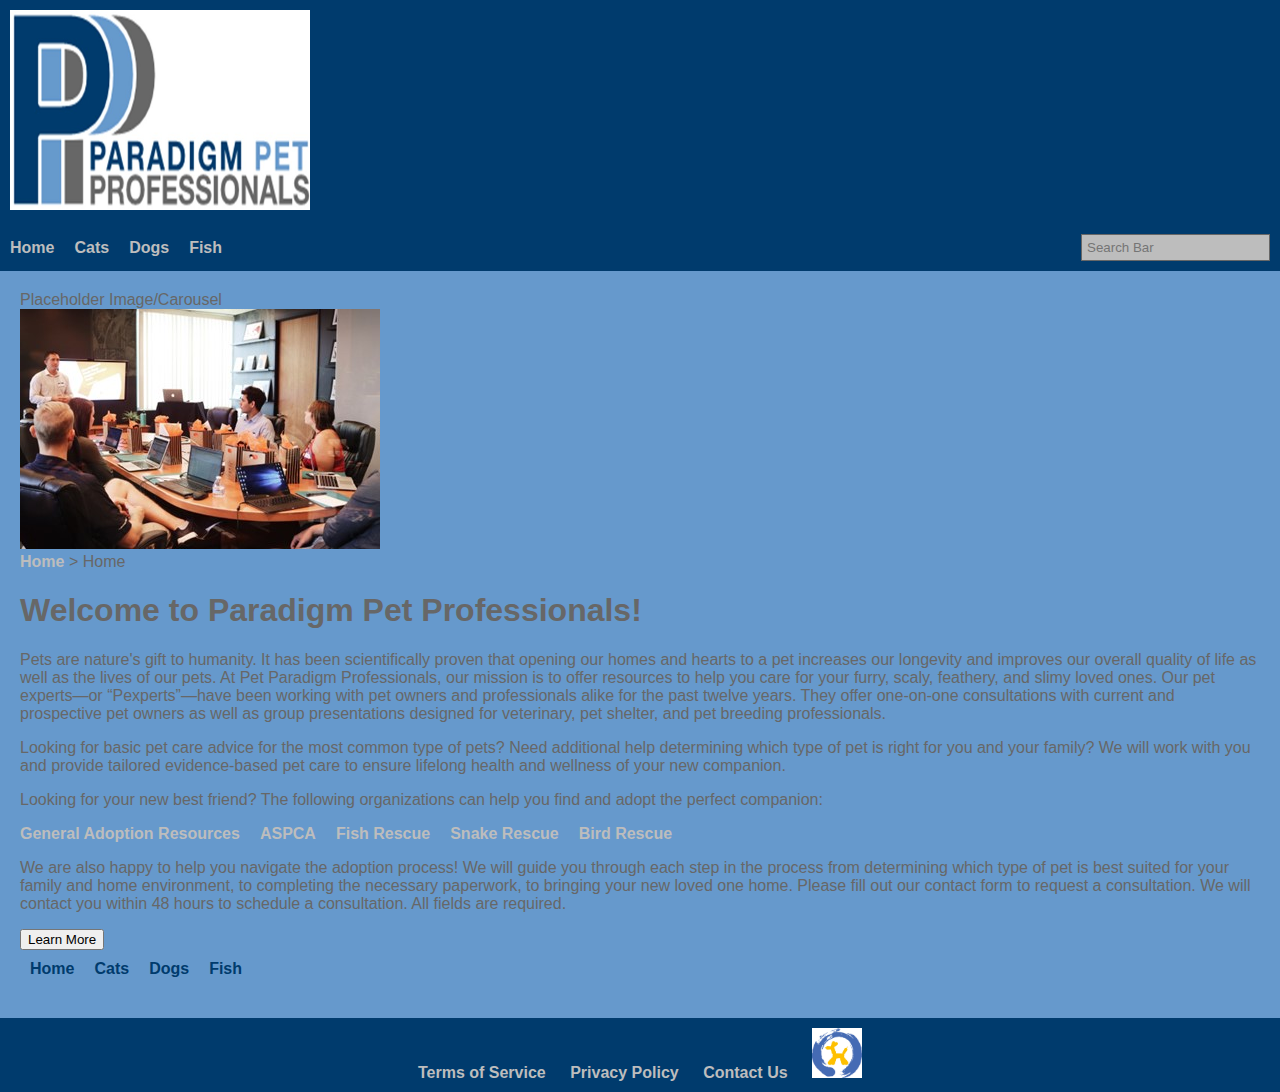
<file: Index.html>
<!DOCTYPE html>
<html>
<head>
    <link rel="stylesheet" href="styles.css">
    <title>Paradigm Pet Professionals</title>
</head>
<body>
    <header style="background-color: #003B6D; color: #BDBDBD;">
        <img src="logo.jpg" alt="Logo" width="300" height="200">
    </header>

    <nav style="background-color: #003B6D; color: #BDBDBD;">
        <ul>
            <li><a href="index.html">Home</a></li>
            <li><a href="cat.html">Cats</a></li>
            <li><a href="dog.html">Dogs</a></li>
            <li><a href="fish.html">Fish</a></li>
        </ul>
        <input type="text" id="search-bar" placeholder="Search Bar" style="background-color: #BDBDBD;">
    </nav>

    <main>
        <div id="image-carousel">Placeholder Image/Carousel</div>
        <img src="home1.jpg" alt="home1">

        <div id="breadcrumb">
            <a href="index.html">Home</a> > Home
        </div>
        
        <div id="intro-text" style="color: #676767;">
            <h1>Welcome to Paradigm Pet Professionals!</h1>
            <p>
                Pets are nature's gift to humanity. It has been scientifically proven that opening our homes and hearts to a pet increases our longevity and improves our overall quality of life as well as the lives of our pets. At Pet Paradigm Professionals, our mission is to offer resources to help you care for your furry, scaly, feathery, and slimy loved ones. Our pet experts—or “Pexperts”—have been working with pet owners and professionals alike for the past twelve years. They offer one-on-one consultations with current and prospective pet owners as well as group presentations designed for veterinary, pet shelter, and pet breeding professionals.
            </p>
            <p>
                Looking for basic pet care advice for the most common type of pets? Need additional help determining which type of pet is right for you and your family? We will work with you and provide tailored evidence-based pet care to ensure lifelong health and wellness of your new companion.
            </p>
            <p>
                Looking for your new best friend? The following organizations can help you find and adopt the perfect companion:
            </p>
            <ul>
                <li><a href="https://theshelterpetproject.org/">General Adoption Resources</a></li>
                <li><a href="https://www.aspca.org/">ASPCA</a></li>
                <li><a href="https://www.sterlingshelter.org/humane-society/koi-fish-rescue/">Fish Rescue</a></li>
                <li><a href="https://savethesnakes.org/snakerescuecall/">Snake Rescue</a></li>
                <li><a href="https://ftlob.rescuegroups.org/">Bird Rescue</a></li>
            </ul>
            <p>
                We are also happy to help you navigate the adoption process! We will guide you through each step in the process from determining which type of pet is best suited for your family and home environment, to completing the necessary paperwork, to bringing your new loved one home. Please fill out our contact form to request a consultation. We will contact you within 48 hours to schedule a consultation. All fields are required.
            </p>
        </div>
        
        <button id="learn-more">Learn More</button>

        <aside style="background-color: #6699CC; color: #6699CC;">
            <ul>
                <li><a href="index.html">Home</a></li>
                <li><a href="cat.html">Cats</a></li>
                <li><a href="dog.html">Dogs</a></li>
                <li><a href="fish.html">Fish</a></li>
            </ul>
        </aside>

    </main>

    <footer style="background-color: #003B6D; color: #BDBDBD;">
        <a href="terms.html">Terms of Service</a>
        <a href="privacy.html">Privacy Policy</a>
        <a href="contact.html">Contact Us</a>
        <img src="icon.jpg" alt="icon" class="small-icon">
    </footer>

    <style>
        
        body {
            background-color: #6699CC; 
        }

    </style>
</body>
</html>
</file>
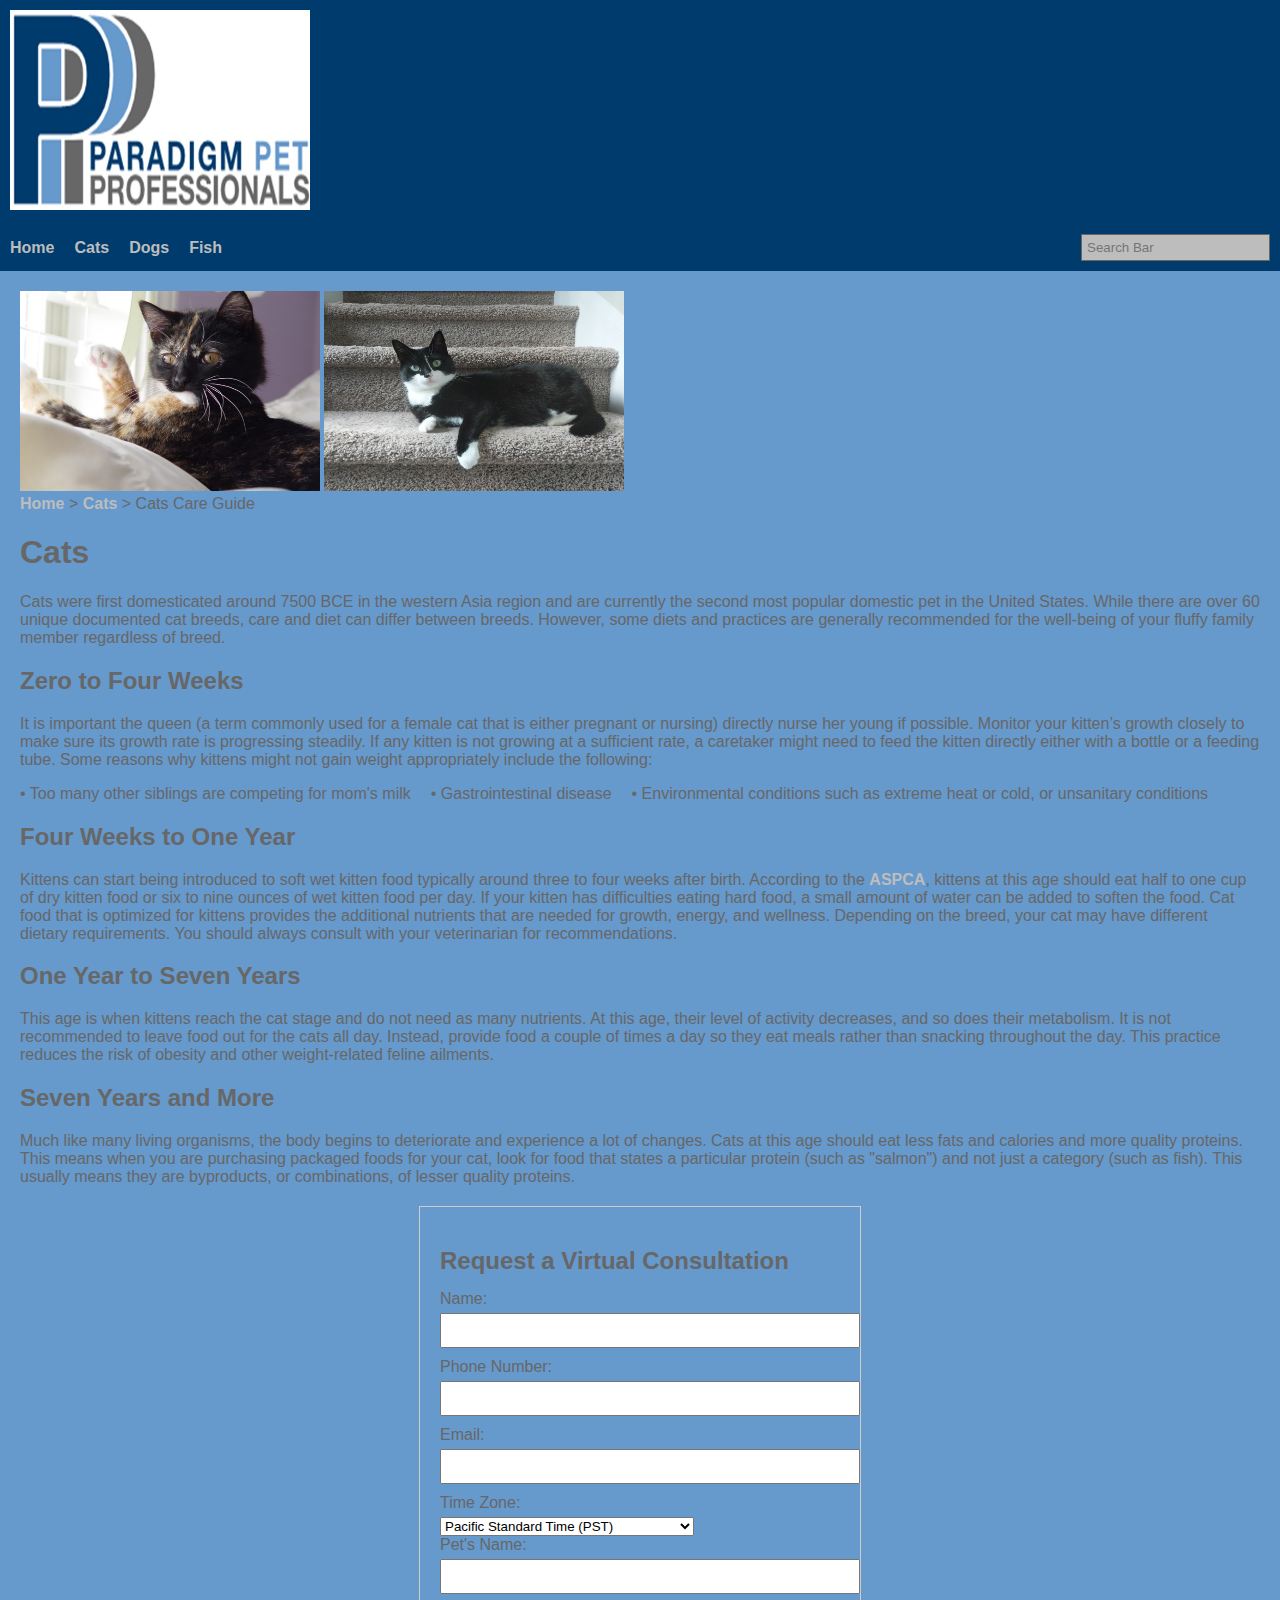
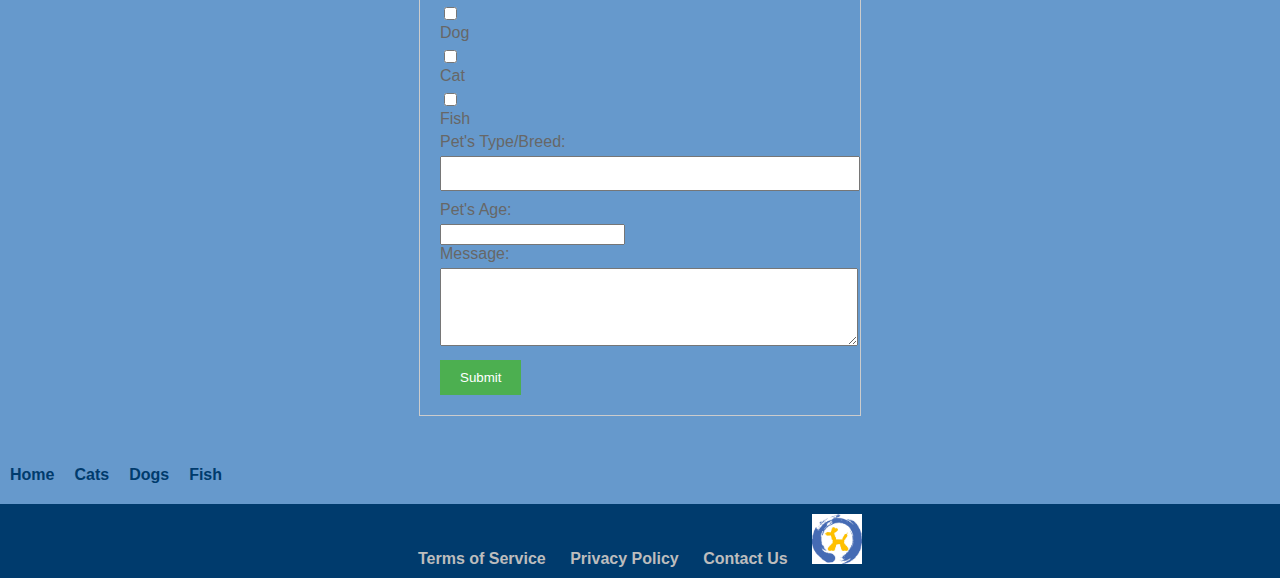
<file: cat.html>
<!DOCTYPE html>
<html>
<head>
    <link rel="stylesheet" href="styles.css">
    <title>Cats - Paradigm Pet Professionals</title>
</head>
<body>
    <header>
        <img src="logo.jpg" alt="Logo" width="300" height="200">
        
    </header>

    <nav>
        <ul>
            <li><a href="index.html">Home</a></li>
            <li><a href="cat.html">Cats</a></li>
            <li><a href="dog.html">Dogs</a></li>
            <li><a href="fish.html">Fish</a></li>
        </ul>
        <input type="text" id="search-bar" placeholder="Search Bar">
    </nav>

    <main>
        <img src="cat1.jpg" alt="cat 1" width="300" height="200">
        <img src="cat2.jpg" alt="cat 2" width="300" height="200">
        
        <div id="breadcrumb">
        <a href="index.html">Home</a> > <a href="cat.html">Cats</a> > Cats Care Guide
    </div>

        <h1>Cats</h1>
        <div>
            
        </div>
        <p>
            Cats were first domesticated around 7500 BCE in the western Asia region and are currently the second most popular domestic pet in the United States. While there are over 60 unique documented cat breeds, care and diet can differ between breeds. However, some diets and practices are generally recommended for the well-being of your fluffy family member regardless of breed.
        </p>

        <h2>Zero to Four Weeks</h2>
        <p>
            It is important the queen (a term commonly used for a female cat that is either pregnant or nursing) directly nurse her young if possible. Monitor your kitten’s growth closely to make sure its growth rate is progressing steadily. If any kitten is not growing at a sufficient rate, a caretaker might need to feed the kitten directly either with a bottle or a feeding tube. Some reasons why kittens might not gain weight appropriately include the following:
        </p>
        <ul> 
            <li>• Too many other siblings are competing for mom's milk</li>
            <li>• Gastrointestinal disease</li>
            <li>• Environmental conditions such as extreme heat or cold, or unsanitary conditions</li>
        </ul>

        <h2>Four Weeks to One Year</h2>
        <p>
            Kittens can start being introduced to soft wet kitten food typically around three to four weeks after birth. According to the <a href="https://www.aspca.org/pet-care/cat-care/cat-nutrition-tips">ASPCA</a>, kittens at this age should eat half to one cup of dry kitten food or six to nine ounces of wet kitten food per day. If your kitten has difficulties eating hard food, a small amount of water can be added to soften the food. Cat food that is optimized for kittens provides the additional nutrients that are needed for growth, energy, and wellness. Depending on the breed, your cat may have different dietary requirements. You should always consult with your veterinarian for recommendations.
        </p>

        <h2>One Year to Seven Years</h2>
        <p>
            This age is when kittens reach the cat stage and do not need as many nutrients. At this age, their level of activity decreases, and so does their metabolism. It is not recommended to leave food out for the cats all day. Instead, provide food a couple of times a day so they eat meals rather than snacking throughout the day. This practice reduces the risk of obesity and other weight-related feline ailments.
        </p>

        <h2>Seven Years and More</h2>
        <p>
            Much like many living organisms, the body begins to deteriorate and experience a lot of changes. Cats at this age should eat less fats and calories and more quality proteins. This means when you are purchasing packaged foods for your cat, look for food that states a particular protein (such as "salmon") and not just a category (such as fish). This usually means they are byproducts, or combinations, of lesser quality proteins.
        </p>


        <div class="contact-form">
            <h2>Request a Virtual Consultation</h2>
            <form action="submit_form.php" method="POST">
                <label for="name">Name:</label>
                <input type="text" id="name" name="name" required>

                <label for="phone">Phone Number:</label>
                <input type="tel" id="phone" name="phone" required>

                <label for="email">Email:</label>
                <input type="email" id="email" name="email" required>

                <label for="timezone">Time Zone:</label>
                <select id="timezone" name="timezone" required>
                    <option value="PST">Pacific Standard Time (PST)</option>
                    <option value="MST">Mountain Standard Time (MST)</option>
                    <option value="CST">Central Standard Time (CST)</option>
                    <option value="EST">Eastern Standard Time (EST)</option>
                    <option value="AKST">Alaska Standard Time (AKST)</option>
                    <option value="HAST">Hawaii-Aleutian Standard Time (HAST)</option>
                    <option value="AST">Atlantic Standard Time (AST)</option>
                    <option value="NST">Newfoundland Standard Time (NST)</option>
                    
                </select>

                <label for="petname">Pet's Name:</label>
                <input type="text" id="petname" name="petname" required>

            
                <input type="checkbox" id="dog" name="pettype" value="Dog">
                <label for="dog">Dog</label>
                <input type="checkbox" id="cat" name="pettype" value="Cat">
                <label for="cat">Cat</label>
                <input type="checkbox" id="fish" name="pettype" value="Fish">
                <label for="fish">Fish</label>

                <label for="pettype">Pet's Type/Breed:</label>
                <input type="text" id="pettype" name="pettype" required>

                <label for="petage">Pet's Age:</label>
                <input type="number" id="petage" name="petage" required>

                <label for="message">Message:</label>
                <textarea id="message" name="message" rows="4" required></textarea>

                <input type="submit" value="Submit">
            </form>
        </div>
       

    </main>

    <aside style="background-color: #6699CC; color: #6699CC;">
        <ul>
            <li><a href="index.html">Home</a></li>
            <li><a href="cat.html">Cats</a></li>
            <li><a href="dog.html">Dogs</a></li>
            <li><a href="fish.html">Fish</a></li>
            
        </ul>
    </aside>

    <footer>
        <a href="terms.html">Terms of Service</a>
        <a href="privacy.html">Privacy Policy</a>
        <a href="contact.html">Contact Us</a>
        <img src="icon.jpg" alt="icon" class="small-icon">
    </footer>
</body>
</html>
</file>
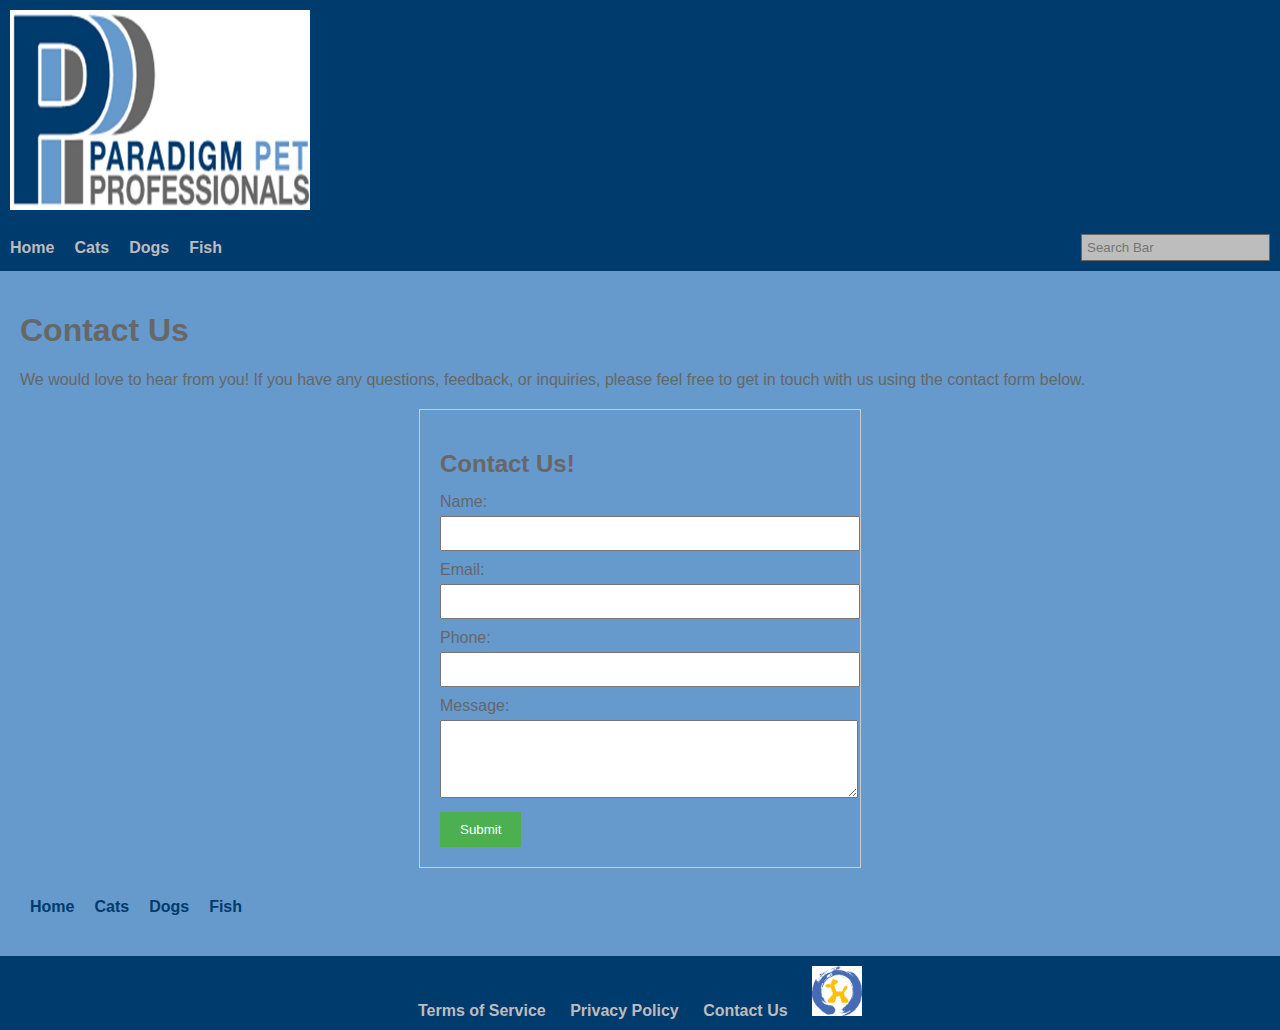
<file: contact.html>
<!DOCTYPE html>
<html>
<head>
    <title>Contact Us - Paradigm Pet Professionals</title>
    <link rel="stylesheet" href="styles.css">
</head>
<body>
    <header>
        <img src="logo.jpg" alt="Logo" width="300" height="200">
    </header>

    <nav>
        <ul>
            <li><a href="index.html">Home</a></li>
            <li><a href="cat.html">Cats</a></li>
            <li><a href="dog.html">Dogs</a></li>
            <li><a href="fish.html">Fish</a></li>
            
        </ul>
        <input type="text" id="search-bar" placeholder="Search Bar">
    </nav>

    <main>
        <h1>Contact Us</h1>
        <p>
            We would love to hear from you! If you have any questions, feedback, or inquiries, please feel free to get in touch with us using the contact form below.
        </p>

        <div class="contact-form">
            <h2>Contact Us!</h2>
            <form action="submit_form.php" method="POST">
                <label for="name">Name:</label>
                <input type="text" id="name" name="name" required>

                <label for="email">Email:</label>
                <input type="email" id="email" name="email" required>

                <label for="phone">Phone:</label>
                <input type="tel" id="phone" name="phone" required>

                <label for="message">Message:</label>
                <textarea id="message" name="message" rows="4" required></textarea>

                <input type="submit" value="Submit">
            </form>
        </div>

        <aside style="background-color: #6699CC; color: #6699CC;">
            <ul>
                <li><a href="index.html">Home</a></li>
                <li><a href="cat.html">Cats</a></li>
                <li><a href="dog.html">Dogs</a></li>
                <li><a href="fish.html">Fish</a></li>
            </ul>
        </aside>

    </main>

    <footer>
        <a href="terms.html">Terms of Service</a>
        <a href="privacy.html">Privacy Policy</a>
        <a href="contact.html">Contact Us</a>
        <img src="icon.jpg" alt="icon" class="small-icon">
    </footer>
</body>
</html>
</file>
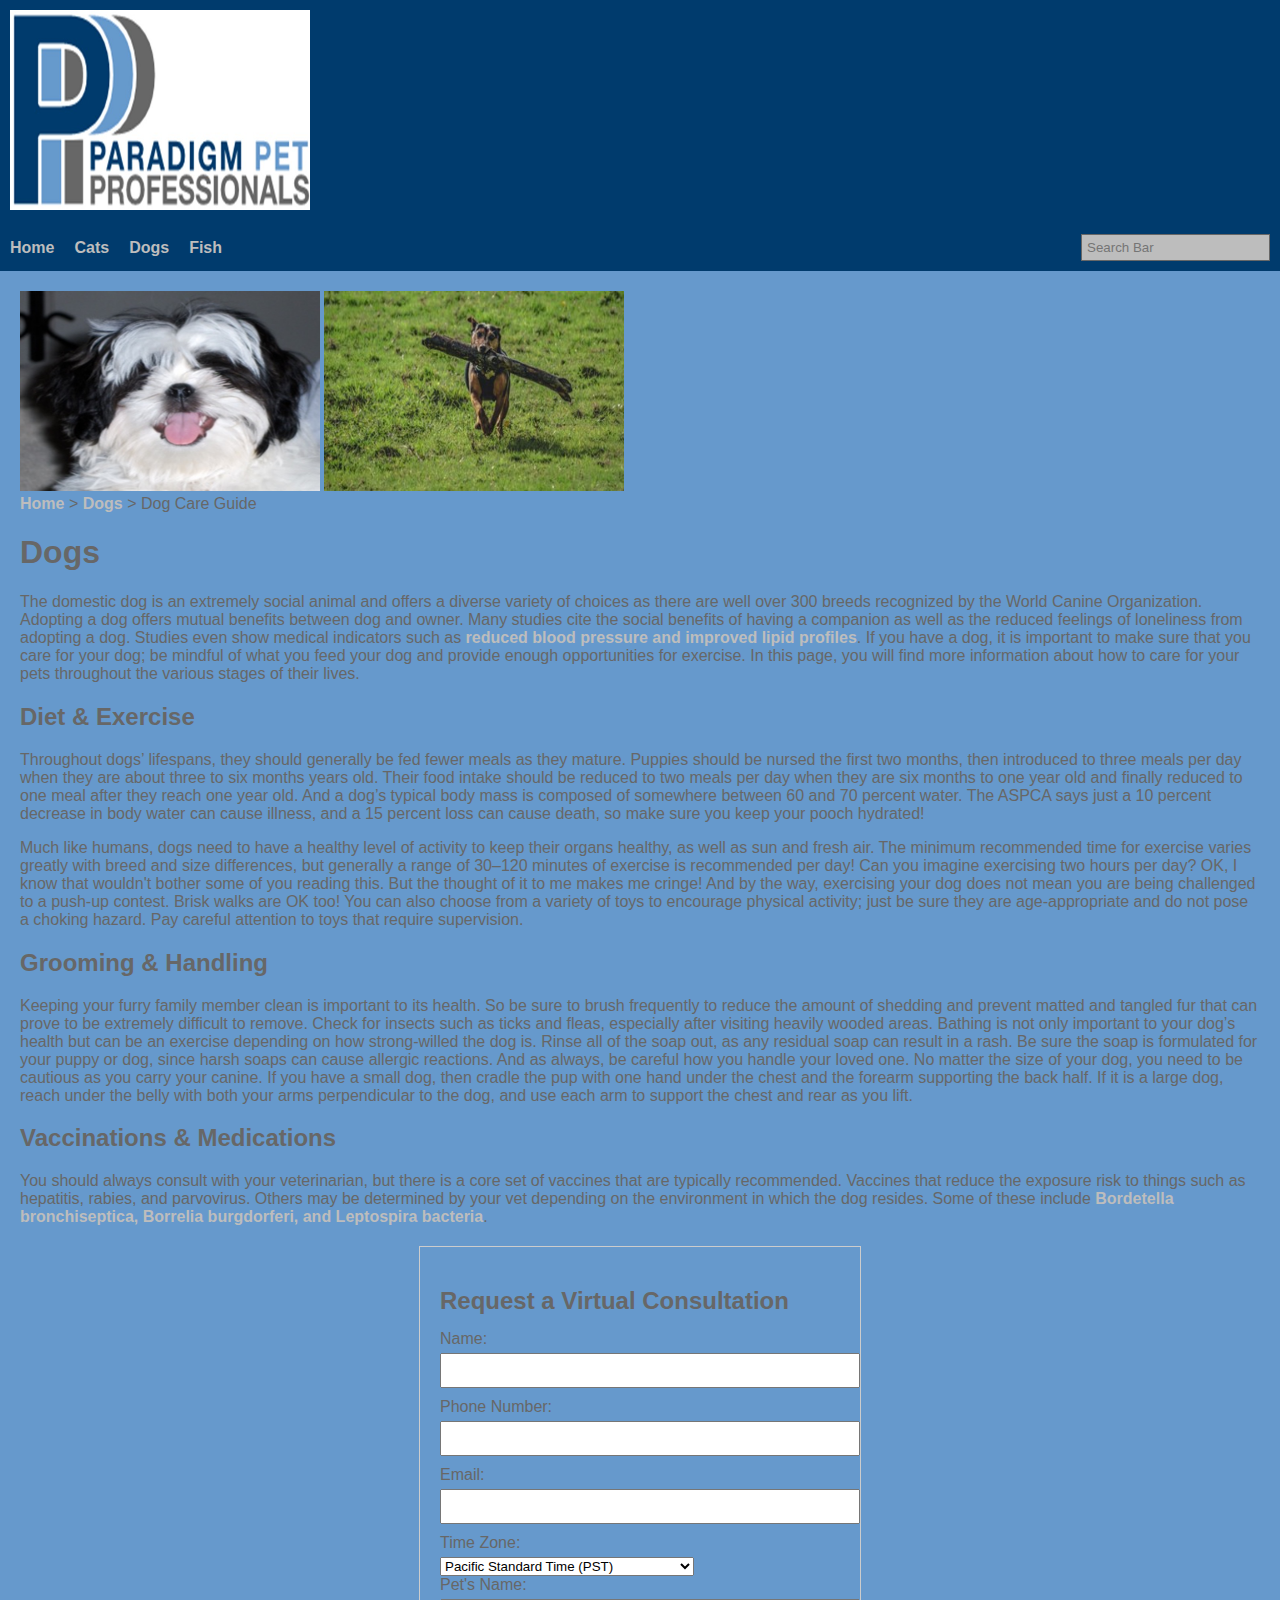
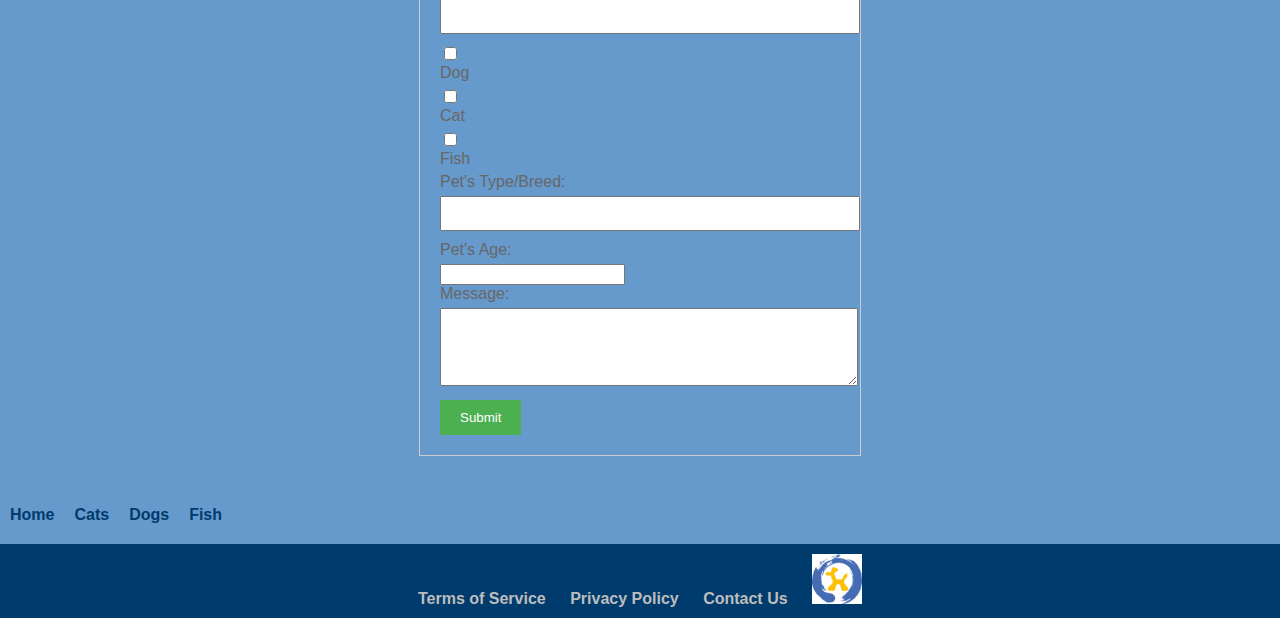
<file: dog.html>
<!DOCTYPE html>
<html>
<head>
    <link rel="stylesheet" href="styles.css">
    <title>Dogs - Paradigm Pet Professionals</title>
</head>
<body>
    <header>
        <img src="logo.jpg" alt="Logo" width="300" height="200">
    </header>

    <nav>
        <ul>
            <li><a href="index.html">Home</a></li>
            <li><a href="cat.html">Cats</a></li>
            <li><a href="dog.html">Dogs</a></li>
            <li><a href="fish.html">Fish</a></li>
            
        </ul>
        <input type="text" id="search-bar" placeholder="Search Bar">
    </nav>

    <main>
        <img src="dog1.jpg" alt="Dog 1" width="300" height="200">
        <img src="dog2.jpg" alt="Dog 2" width="300" height="200">

        <div id="breadcrumb">
            <a href="index.html">Home</a> > <a href="dog.html">Dogs</a> > Dog Care Guide
        </div>
    

        <h1>Dogs</h1>
        <div>
            
        </div>
        <p>
            The domestic dog is an extremely social animal and offers a diverse variety of choices as there are well over 300 breeds recognized by the World Canine Organization. Adopting a dog offers mutual benefits between dog and owner. Many studies cite the social benefits of having a companion as well as the reduced feelings of loneliness from adopting a dog. Studies even show medical indicators such as <a href="https://www.ahajournals.org/doi/10.1161/CIRCOUTCOMES.119.005554">reduced blood pressure and improved lipid profiles</a>. If you have a dog, it is important to make sure that you care for your dog; be mindful of what you feed your dog and provide enough opportunities for exercise. In this page, you will find more information about how to care for your pets throughout the various stages of their lives.
        </p>

        <h2>Diet & Exercise</h2>
        <p>
            Throughout dogs’ lifespans, they should generally be fed fewer meals as they mature. Puppies should be nursed the first two months, then introduced to three meals per day when they are about three to six months years old. Their food intake should be reduced to two meals per day when they are six months to one year old and finally reduced to one meal after they reach one year old. And a dog’s typical body mass is composed of somewhere between 60 and 70 percent water. The ASPCA says just a 10 percent decrease in body water can cause illness, and a 15 percent loss can cause death, so make sure you keep your pooch hydrated!
        </p>
        <p>
            Much like humans, dogs need to have a healthy level of activity to keep their organs healthy, as well as sun and fresh air. The minimum recommended time for exercise varies greatly with breed and size differences, but generally a range of 30–120 minutes of exercise is recommended per day! Can you imagine exercising two hours per day? OK, I know that wouldn't bother some of you reading this. But the thought of it to me makes me cringe! And by the way, exercising your dog does not mean you are being challenged to a push-up contest. Brisk walks are OK too! You can also choose from a variety of toys to encourage physical activity; just be sure they are age-appropriate and do not pose a choking hazard. Pay careful attention to toys that require supervision.
        </p>

        <h2>Grooming & Handling</h2>
        <p>
            Keeping your furry family member clean is important to its health. So be sure to brush frequently to reduce the amount of shedding and prevent matted and tangled fur that can prove to be extremely difficult to remove. Check for insects such as ticks and fleas, especially after visiting heavily wooded areas. Bathing is not only important to your dog’s health but can be an exercise depending on how strong-willed the dog is. Rinse all of the soap out, as any residual soap can result in a rash. Be sure the soap is formulated for your puppy or dog, since harsh soaps can cause allergic reactions. And as always, be careful how you handle your loved one. No matter the size of your dog, you need to be cautious as you carry your canine. If you have a small dog, then cradle the pup with one hand under the chest and the forearm supporting the back half. If it is a large dog, reach under the belly with both your arms perpendicular to the dog, and use each arm to support the chest and rear as you lift.
        </p>

        <h2>Vaccinations & Medications</h2>
        <p>
            You should always consult with your veterinarian, but there is a core set of vaccines that are typically recommended. Vaccines that reduce the exposure risk to things such as hepatitis, rabies, and parvovirus. Others may be determined by your vet depending on the environment in which the dog resides. Some of these include <a href="https://www.aspca.org/pet-care/general-pet-care/vaccinations-your-pet">Bordetella bronchiseptica, Borrelia burgdorferi, and Leptospira bacteria</a>.
        </p>

        <div class="contact-form">
            <h2>Request a Virtual Consultation</h2>
            <form action="submit_form.php" method="POST">
                <label for="name">Name:</label>
                <input type="text" id="name" name="name" required>

                <label for="phone">Phone Number:</label>
                <input type="tel" id="phone" name="phone" required>

                <label for="email">Email:</label>
                <input type="email" id="email" name="email" required>

                <label for="timezone">Time Zone:</label>
                <select id="timezone" name="timezone" required>
                    <option value="PST">Pacific Standard Time (PST)</option>
                    <option value="MST">Mountain Standard Time (MST)</option>
                    <option value="CST">Central Standard Time (CST)</option>
                    <option value="EST">Eastern Standard Time (EST)</option>
                    <option value="AKST">Alaska Standard Time (AKST)</option>
                    <option value="HAST">Hawaii-Aleutian Standard Time (HAST)</option>
                    <option value="AST">Atlantic Standard Time (AST)</option>
                    <option value="NST">Newfoundland Standard Time (NST)</option>
                    
                </select>

                <label for="petname">Pet's Name:</label>
                <input type="text" id="petname" name="petname" required>

            
                <input type="checkbox" id="dog" name="pettype" value="Dog">
                <label for="dog">Dog</label>
                <input type="checkbox" id="cat" name="pettype" value="Cat">
                <label for="cat">Cat</label>
                <input type="checkbox" id="fish" name="pettype" value="Fish">
                <label for="fish">Fish</label>

                <label for="pettype">Pet's Type/Breed:</label>
                <input type="text" id="pettype" name="pettype" required>

                <label for="petage">Pet's Age:</label>
                <input type="number" id="petage" name="petage" required>

                <label for="message">Message:</label>
                <textarea id="message" name="message" rows="4" required></textarea>

                <input type="submit" value="Submit">
            </form>
        </div>
       

    </main>

    <aside style="background-color: #6699CC; color: #6699CC;">
        <ul>
            <li><a href="index.html">Home</a></li>
            <li><a href="cat.html">Cats</a></li>
            <li><a href="dog.html">Dogs</a></li>
            <li><a href="fish.html">Fish</a></li>
            
        </ul>
    </aside>

    <footer>
        <a href="terms.html">Terms of Service</a>
        <a href="privacy.html">Privacy Policy</a>
        <a href="contact.html">Contact Us</a>
        <img src="icon.jpg" alt="icon" class="small-icon">
    </footer>
</body>
</html>
</file>
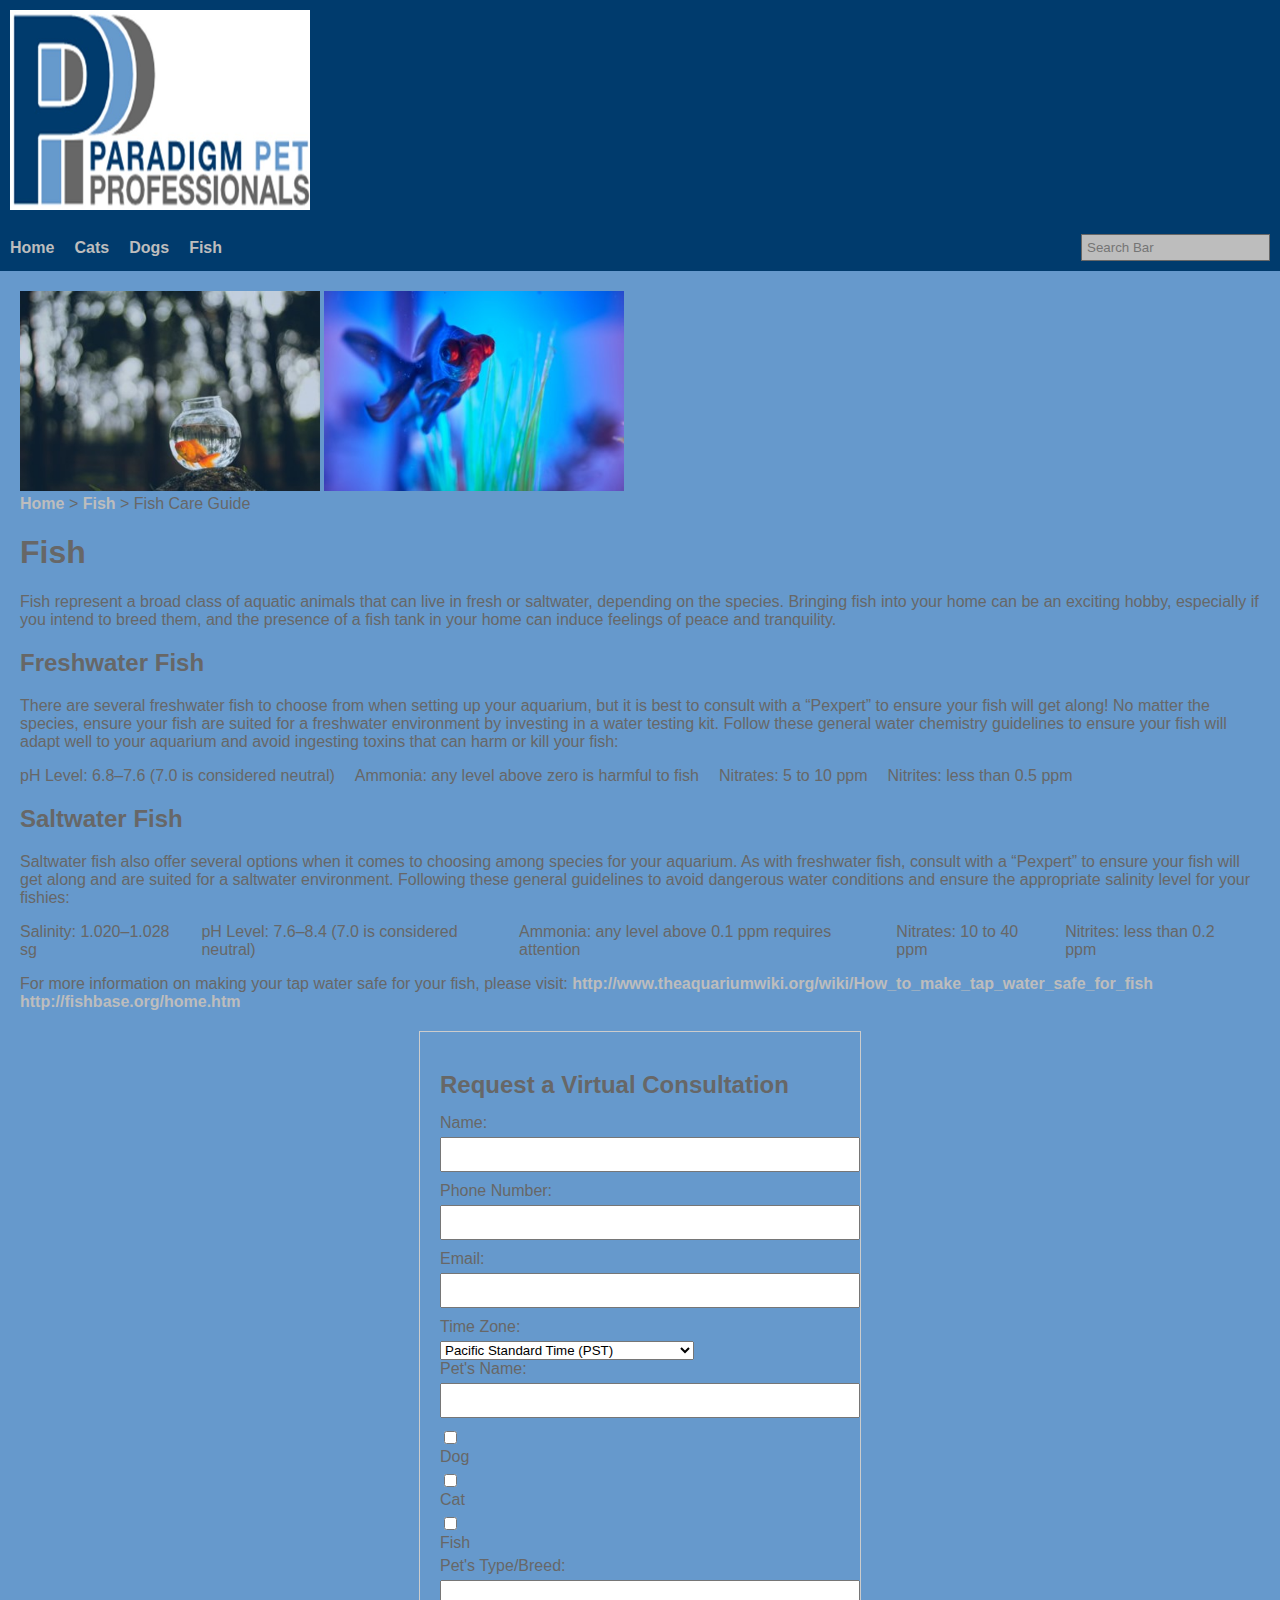
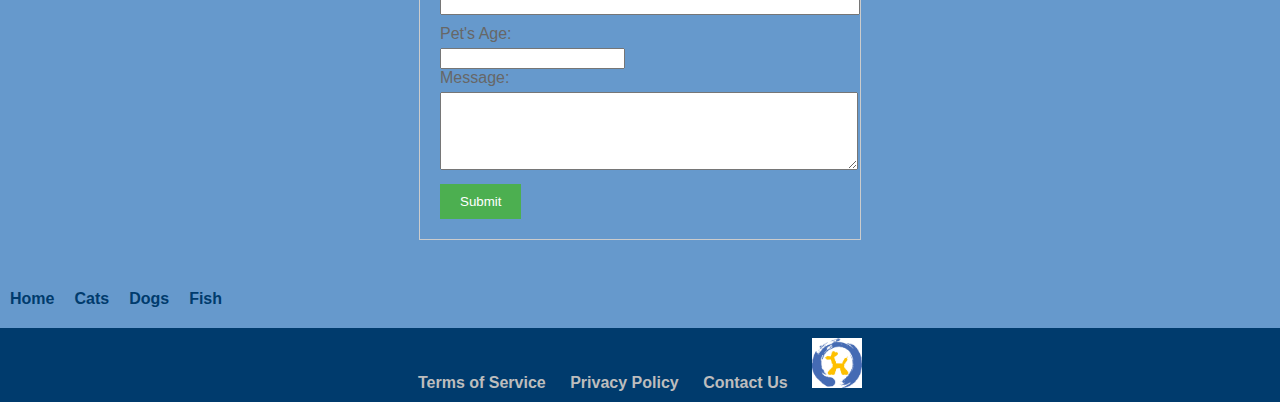
<file: fish.html>
<!DOCTYPE html>
<html>
<head>
    <link rel="stylesheet" href="styles.css">
    <title>Fish - Paradigm Pet Professionals</title>
</head>
<body>
    <header>
        <img src="logo.jpg" alt="Logo" width="300" height="200">
    </header>

    <nav>
        <ul>
            <li><a href="index.html">Home</a></li>
            <li><a href="cat.html">Cats</a></li>
            <li><a href="dog.html">Dogs</a></li>
            <li><a href="fish.html">Fish</a></li>
            
        </ul>
        <input type="text" id="search-bar" placeholder="Search Bar">
    </nav>

    <main>
        <img src="fish1.jpg" alt="Fish 1" width="300" height="200">
        <img src="fish2.jpg" alt="Fish 2" width="300" height="200">

        <div id="breadcrumb">
            <a href="index.html">Home</a> > <a href="fish.html">Fish</a> > Fish Care Guide
        </div>
    

        <h1>Fish</h1>
        <div>
            <p>
                Fish represent a broad class of aquatic animals that can live in fresh or saltwater, depending on the species. Bringing fish into your home can be an exciting hobby, especially if you intend to breed them, and the presence of a fish tank in your home can induce feelings of peace and tranquility.
            </p>

            <h2>Freshwater Fish</h2>
            <p>
                There are several freshwater fish to choose from when setting up your aquarium, but it is best to consult with a “Pexpert” to ensure your fish will get along! No matter the species, ensure your fish are suited for a freshwater environment by investing in a water testing kit. Follow these general water chemistry guidelines to ensure your fish will adapt well to your aquarium and avoid ingesting toxins that can harm or kill your fish:
            </p>
            <ul>
                <li>pH Level: 6.8–7.6 (7.0 is considered neutral)</li>
                <li>Ammonia: any level above zero is harmful to fish</li>
                <li>Nitrates: 5 to 10 ppm</li>
                <li>Nitrites: less than 0.5 ppm</li>
            </ul>

            <h2>Saltwater Fish</h2>
            <p>
                Saltwater fish also offer several options when it comes to choosing among species for your aquarium. As with freshwater fish, consult with a “Pexpert” to ensure your fish will get along and are suited for a saltwater environment. Following these general guidelines to avoid dangerous water conditions and ensure the appropriate salinity level for your fishies:
            </p>
            <ul>
                <li>Salinity: 1.020–1.028 sg</li>
                <li>pH Level: 7.6–8.4 (7.0 is considered neutral)</li>
                <li>Ammonia: any level above 0.1 ppm requires attention</li>
                <li>Nitrates: 10 to 40 ppm</li>
                <li>Nitrites: less than 0.2 ppm</li>
            </ul>

            <p>
                For more information on making your tap water safe for your fish, please visit:
                <a href="http://www.theaquariumwiki.org/wiki/How_to_make_tap_water_safe_for_fish">http://www.theaquariumwiki.org/wiki/How_to_make_tap_water_safe_for_fish</a>
                <a href="http://fishbase.org/home.htm">http://fishbase.org/home.htm</a>
            </p>
        </div>
       
        <div class="contact-form">
            <h2>Request a Virtual Consultation</h2>
            <form action="submit_form.php" method="POST">
                <label for="name">Name:</label>
                <input type="text" id="name" name="name" required>

                <label for="phone">Phone Number:</label>
                <input type="tel" id="phone" name="phone" required>

                <label for="email">Email:</label>
                <input type="email" id="email" name="email" required>

                <label for="timezone">Time Zone:</label>
                <select id="timezone" name="timezone" required>
                    <option value="PST">Pacific Standard Time (PST)</option>
                    <option value="MST">Mountain Standard Time (MST)</option>
                    <option value="CST">Central Standard Time (CST)</option>
                    <option value="EST">Eastern Standard Time (EST)</option>
                    <option value="AKST">Alaska Standard Time (AKST)</option>
                    <option value="HAST">Hawaii-Aleutian Standard Time (HAST)</option>
                    <option value="AST">Atlantic Standard Time (AST)</option>
                    <option value="NST">Newfoundland Standard Time (NST)</option>
                    
                </select>

                <label for="petname">Pet's Name:</label>
                <input type="text" id="petname" name="petname" required>

            
                <input type="checkbox" id="dog" name="pettype" value="Dog">
                <label for="dog">Dog</label>
                <input type="checkbox" id="cat" name="pettype" value="Cat">
                <label for="cat">Cat</label>
                <input type="checkbox" id="fish" name="pettype" value="Fish">
                <label for="fish">Fish</label>

                <label for="pettype">Pet's Type/Breed:</label>
                <input type="text" id="pettype" name="pettype" required>

                <label for="petage">Pet's Age:</label>
                <input type="number" id="petage" name="petage" required>

                <label for="message">Message:</label>
                <textarea id="message" name="message" rows="4" required></textarea>

                <input type="submit" value="Submit">
            </form>
        </div>

    </main>

    <aside style="background-color: #6699CC; color: #6699CC;">
        <ul>
            <li><a href="index.html">Home</a></li>
            <li><a href="cat.html">Cats</a></li>
            <li><a href="dog.html">Dogs</a></li>
            <li><a href="fish.html">Fish</a></li>
            
        </ul>
    </aside>

    <footer>
        <a href="terms.html">Terms of Service</a>
        <a href="privacy.html">Privacy Policy</a>
        <a href="contact.html">Contact Us</a>
        <img src="icon.jpg" alt="icon" class="small-icon">
    </footer>
</body>
</html>
</file>
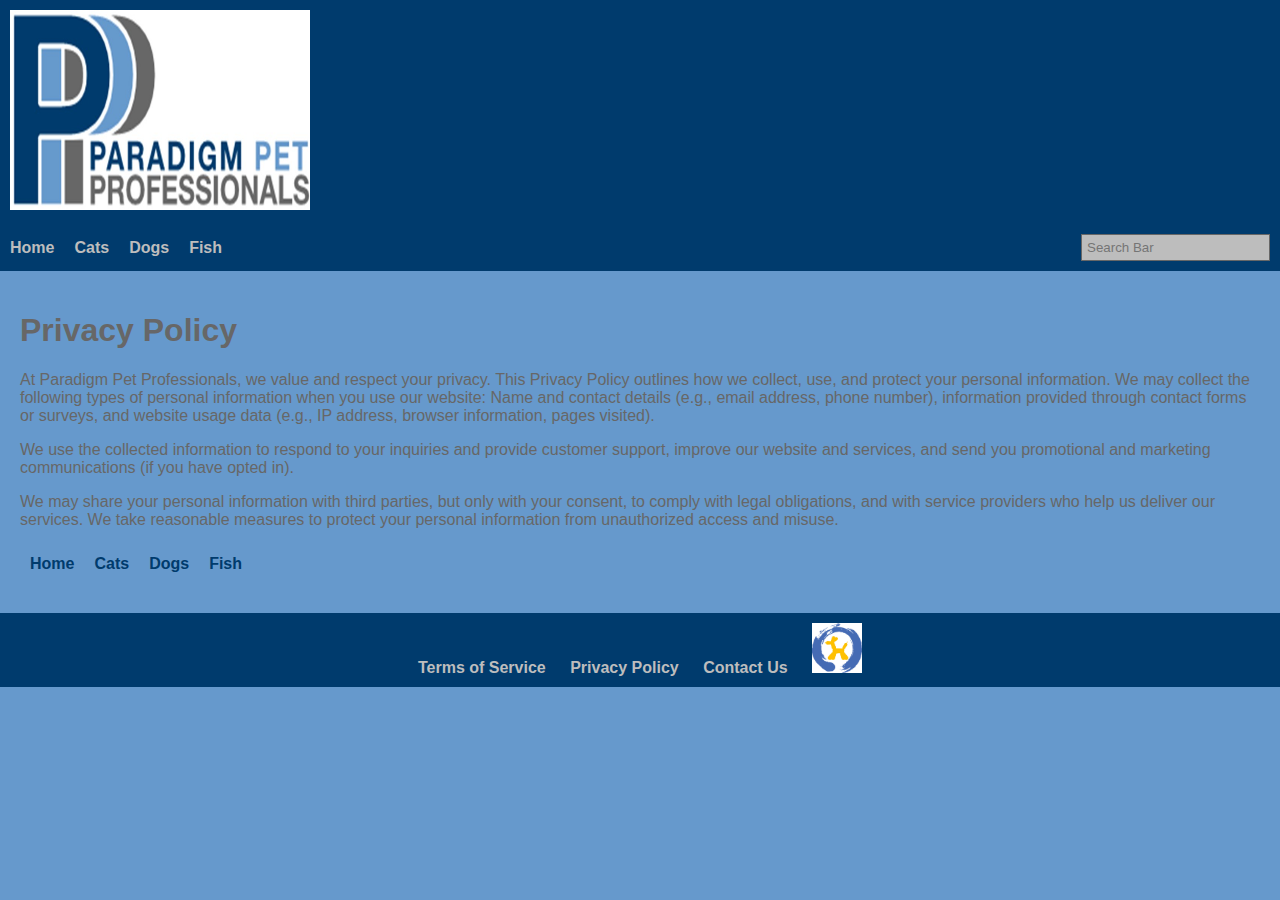
<file: privacy.html>
<!DOCTYPE html>
<html>
<head>
    <title>Privacy Policy - Paradigm Pet Professionals</title>
    <link rel="stylesheet" href="styles.css">
</head>
<body>
    <header>
        <img src="logo.jpg" alt="Logo" width="300" height="200">
    </header>

    <nav>
        <ul>
            <li><a href="index.html">Home</a></li>
            <li><a href="cat.html">Cats</a></li>
            <li><a href="dog.html">Dogs</a></li>
            <li><a href="fish.html">Fish</a></li>
            
        </ul>
        <input type="text" id="search-bar" placeholder="Search Bar">
    </nav>

    <main>
        <h1>Privacy Policy</h1>
        <p>
            At Paradigm Pet Professionals, we value and respect your privacy. This Privacy Policy outlines how we collect, use, and protect your personal information. We may collect the following types of personal information when you use our website: Name and contact details (e.g., email address, phone number), information provided through contact forms or surveys, and website usage data (e.g., IP address, browser information, pages visited).
        </p>
        <p>
            We use the collected information to respond to your inquiries and provide customer support, improve our website and services, and send you promotional and marketing communications (if you have opted in).
        </p>
        <p>
            We may share your personal information with third parties, but only with your consent, to comply with legal obligations, and with service providers who help us deliver our services. We take reasonable measures to protect your personal information from unauthorized access and misuse.
        </p>

        <aside style="background-color: #6699CC; color: #6699CC;">
            <ul>
                <li><a href="index.html">Home</a></li>
                <li><a href="cat.html">Cats</a></li>
                <li><a href="dog.html">Dogs</a></li>
                <li><a href="fish.html">Fish</a></li>
            </ul>
        </aside>

    </main>

    <footer>
        <a href="terms.html">Terms of Service</a>
        <a href="privacy.html">Privacy Policy</a>
        <a href="contact.html">Contact Us</a>
        <img src="icon.jpg" alt="icon" class="small-icon">
    </footer>
</body>
</html>
</file>
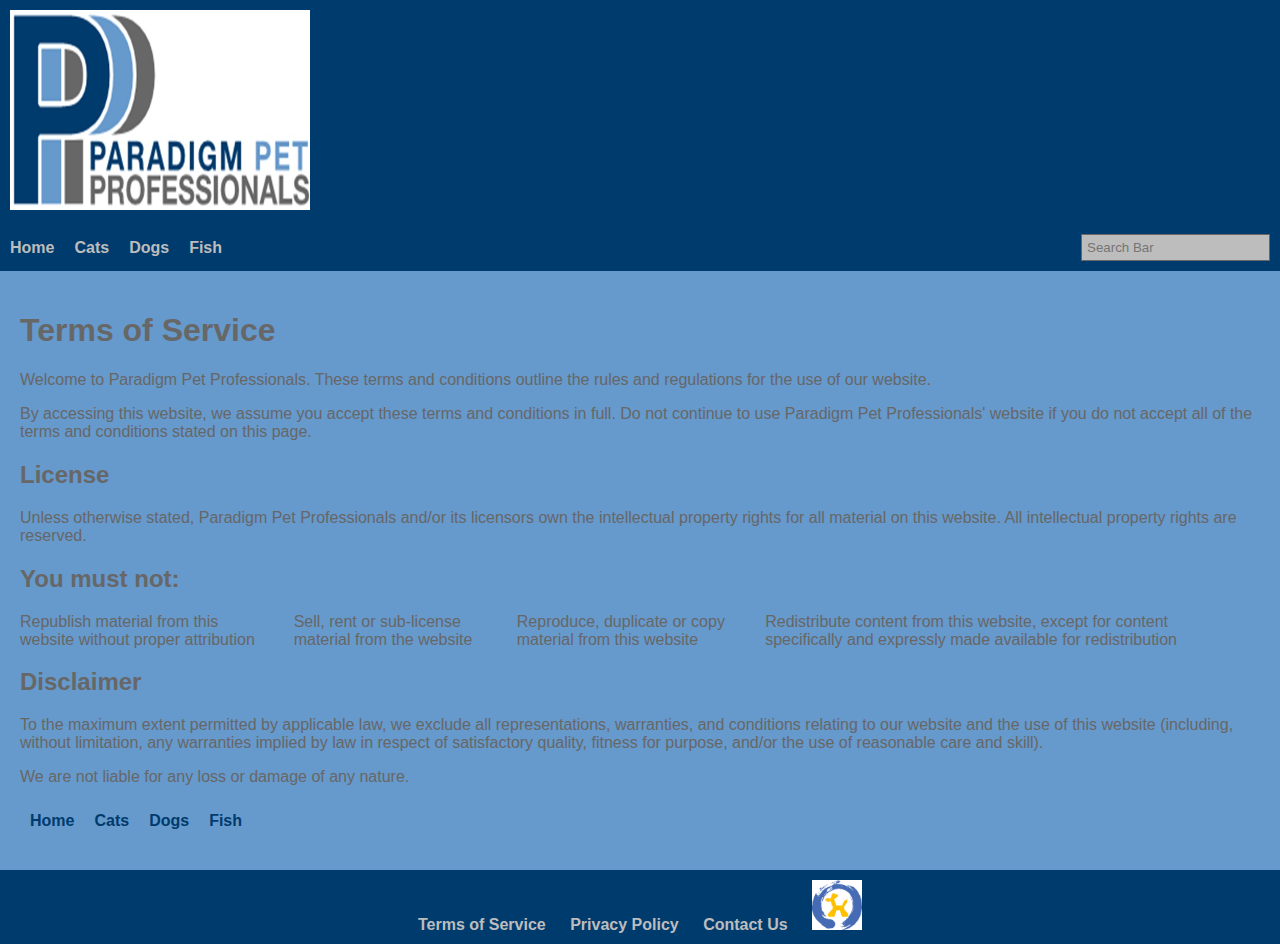
<file: terms.html>
<!DOCTYPE html>
<html>
<head>
    <title>Terms of Service - Paradigm Pet Professionals</title>
    <link rel="stylesheet" href="styles.css">
</head>
<body>
    <header>
        <img src="logo.jpg" alt="Logo" width="300" height="200">
    </header>

    <nav>
        <ul>
            <li><a href="index.html">Home</a></li>
            <li><a href="cat.html">Cats</a></li>
            <li><a href="dog.html">Dogs</a></li>
            <li><a href="fish.html">Fish</a></li>
            
        </ul>
        <input type="text" id="search-bar" placeholder="Search Bar">
    </nav>

    <main>
        <h1>Terms of Service</h1>
        <p>
            Welcome to Paradigm Pet Professionals. These terms and conditions outline the rules and regulations for the use of our website.
        </p>
        <p>
            By accessing this website, we assume you accept these terms and conditions in full. Do not continue to use Paradigm Pet Professionals' website if you do not accept all of the terms and conditions stated on this page.
        </p>
        <h2>License</h2>
        <p>
            Unless otherwise stated, Paradigm Pet Professionals and/or its licensors own the intellectual property rights for all material on this website. All intellectual property rights are reserved.
        </p>
        <h2>You must not:</h2>
        <ul>
            <li>Republish material from this website without proper attribution</li>
            <li>Sell, rent or sub-license material from the website</li>
            <li>Reproduce, duplicate or copy material from this website</li>
            <li>Redistribute content from this website, except for content specifically and expressly made available for redistribution</li>
        </ul>
        <h2>Disclaimer</h2>
        <p>
            To the maximum extent permitted by applicable law, we exclude all representations, warranties, and conditions relating to our website and the use of this website (including, without limitation, any warranties implied by law in respect of satisfactory quality, fitness for purpose, and/or the use of reasonable care and skill).
        </p>
        <p>
            We are not liable for any loss or damage of any nature.
        </p>

        <aside style="background-color: #6699CC; color: #6699CC;">
            <ul>
                <li><a href="index.html">Home</a></li>
                <li><a href="cat.html">Cats</a></li>
                <li><a href="dog.html">Dogs</a></li>
                <li><a href="fish.html">Fish</a></li>
            </ul>
        </aside>

    </main>

    <footer>
        <a href="terms.html">Terms of Service</a>
        <a href="privacy.html">Privacy Policy</a>
        <a href="contact.html">Contact Us</a>
        <img src="icon.jpg" alt="icon" class="small-icon">
    </footer>
</body>
</html>
</file>
<file: styles.css>
/* Global styles */
body {
  font-family: Arial, sans-serif;
  margin: 0;
  padding: 0;
  background-color: #6699CC; /* Primary color - Blue Sky */
}

/* Header styles */
header {
  background-color: #003B6D; /* Primary color - Midnight Blue */
  color: #BDBDBD; /* Secondary color - Silver */
  padding: 10px;
}

/* Navigation styles */
nav {
  background-color: #003B6D; /* Primary color - Midnight Blue */
  color: #BDBDBD; /* Secondary color - Silver */
  display: flex;
  justify-content: space-between;
  align-items: center;
  padding: 10px;
}

ul {
  list-style: none;
  margin: 0;
  padding: 0;
  display: flex;
}

li {
  margin-right: 20px;
}

a {
  text-decoration: none;
  color: #BDBDBD; /* Secondary color - Silver */
  font-weight: bold;
}

#search-bar {
  padding: 5px;
  border: 1px solid #676767; /* Secondary color - Dim gray */
  background-color: #BDBDBD; /* Secondary color - Silver */
}

/* Main content styles */
main {
  padding: 20px;
  color: #676767; /* Secondary color - Dim gray */
}

/* Aside styles */
aside {
  width: 200px;
  background-color: #FFFFE0; /* Secondary color - Lightyellow */
  padding: 10px;
}

aside h2 {
  margin-top: 0;
}

aside ul {
  list-style: none;
  padding: 0;
}

aside li {
  margin-bottom: 10px;
}

aside a {
  color: #003B6D; /* Primary color - Midnight Blue */
  font-weight: bold;
}

/* Footer styles */
footer {
  background-color: #003B6D; /* Primary color - Midnight Blue */
  color: #BDBDBD; /* Secondary color - Silver */
  text-align: center;
  padding: 10px;
}

footer a {
  text-decoration: none;
  color: #BDBDBD; /* Secondary color - Silver */
  margin-right: 20px;
}

#social-icons {
  font-weight: bold;
  margin-top: 10px;
}

/* Responsive styles */
@media (max-width: 768px) {
  nav ul {
    flex-direction: column;
  }

  nav li {
    margin-right: 0;
    margin-bottom: 10px;
  }
}

.small-icon {
  width: 50px;
  height: 50px;
}

.contact-form {
  max-width: 400px;
  margin: 20px auto;
  padding: 20px;
  border: 1px solid #ccc;
}

.contact-form h2 {
  margin-bottom: 15px;
}

.contact-form label {
  display: block;
  margin-bottom: 5px;
}

.contact-form input[type="text"],
.contact-form input[type="email"],
.contact-form input[type="tel"],
.contact-form textarea {
  width: 100%;
  padding: 8px;
  margin-bottom: 10px;
}

.contact-form textarea {
  resize: vertical;
}

.contact-form input[type="submit"] {
  background-color: #4CAF50;
  color: white;
  padding: 10px 20px;
  border: none;
  cursor: pointer;
}

.contact-form input[type="submit"]:hover {
  background-color: #45a049;
}
</file>
